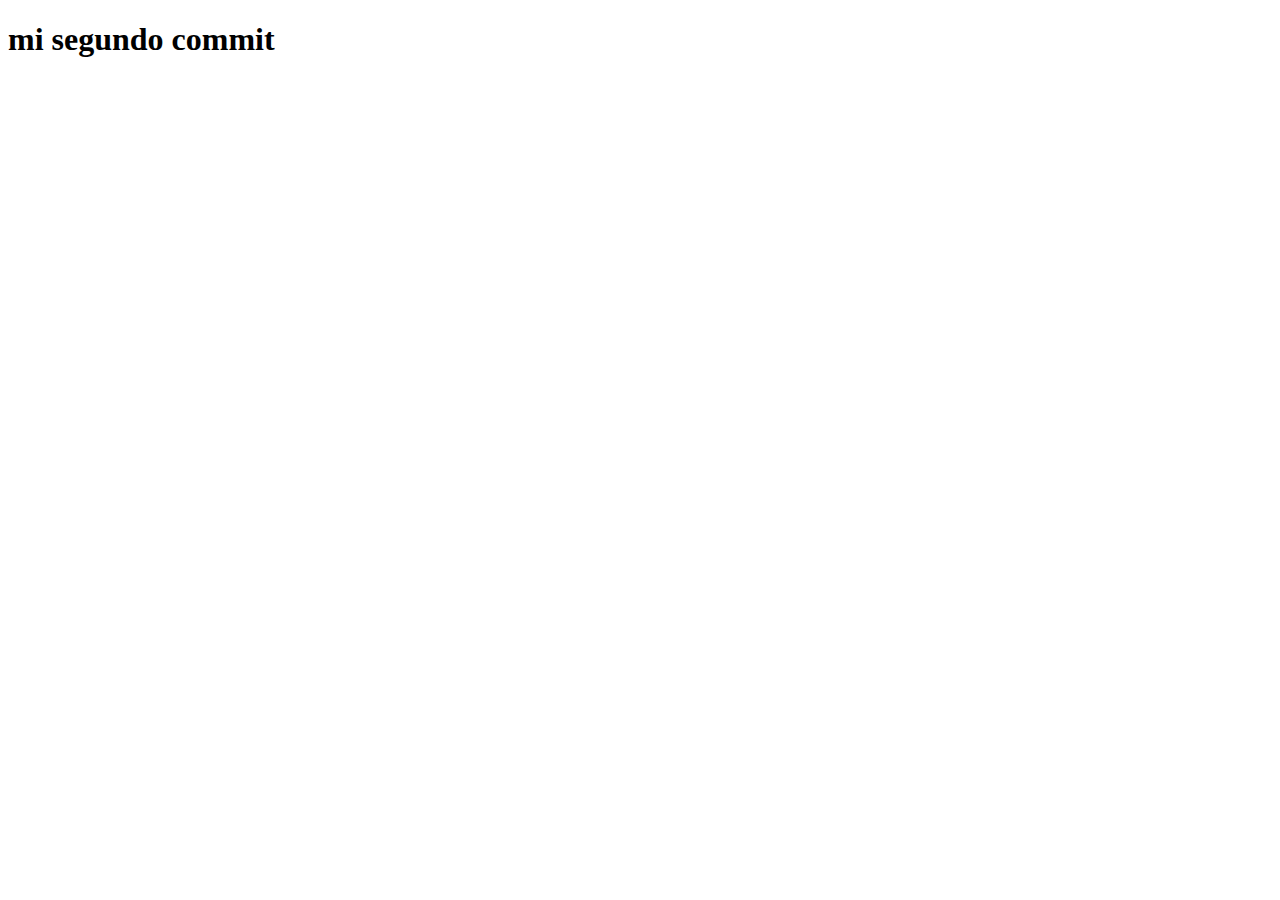
<file: Semana_2/index.html>
<!DOCTYPE html>
<html lang="en">
<head>
    <meta charset="UTF-8">
    <meta name="viewport" content="width=device-width, initial-scale=1.0">
    <title>Welcome to tags</title>
    <link rel="stylesheet" href="./index.css">

</head>
<body>
    <H1>mi segundo commit</H1>
    </body>
    </html>
</file>
<file: Semana_2/index.css>
.border-red{
    border: solid red;    
}


.border-green{
    border: solid green;    
}
</file>
